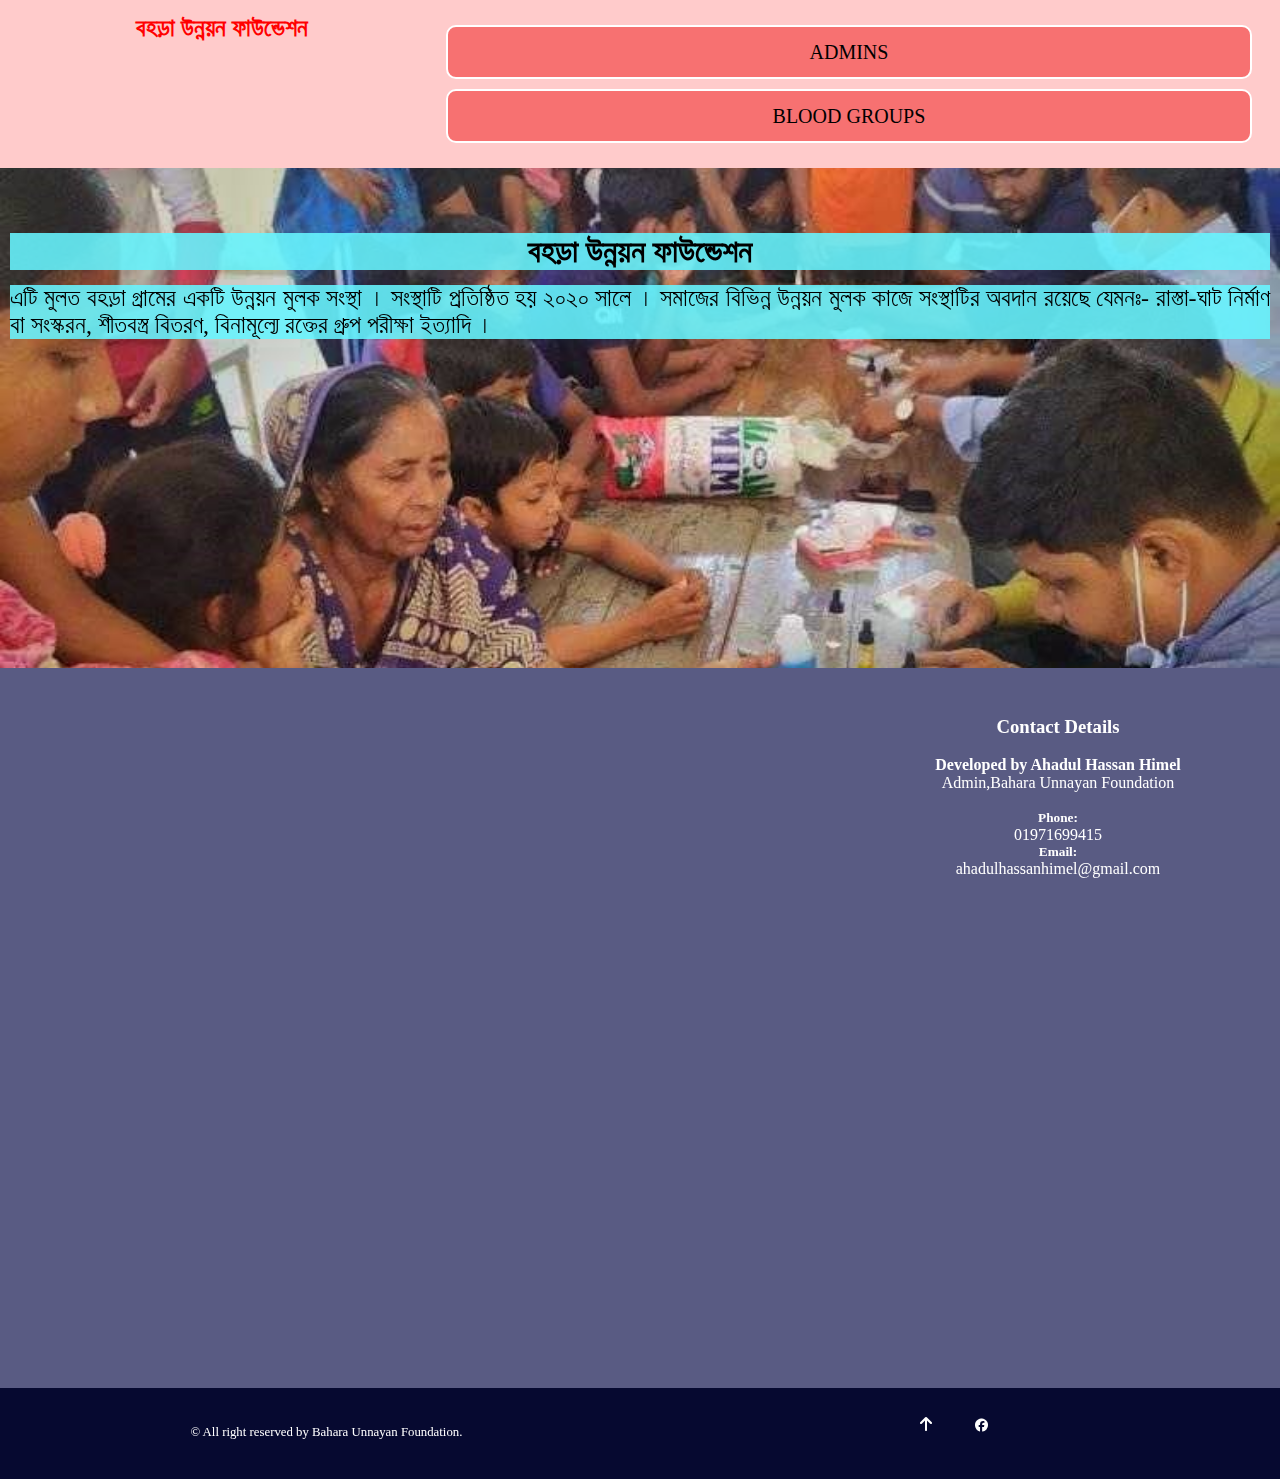
<file: index.html>
<!DOCTYPE html>
<html lang="en">
<head>
    <meta charset="UTF-8">
    <meta name="viewport" content="width=device-width, initial-scale=1.0">
    <link rel="stylesheet" type="text/css" href="ourvillage2.css"> 
    <link rel="stylesheet" href="https://cdnjs.cloudflare.com/ajax/libs/font-awesome/6.6.0/css/all.min.css">
    <title>Bahara unnayan fundation</title>
</head>
<body>
    <div class="container">
        <header>
          <div class="row">
            <div class="col-lg-4">
                <div class="logo-div">
                    <h2 style="color: rgb(255, 0, 0);" >বহড়া উন্নয়ন ফাউন্ডেশন</h2>
                </div>
            </div>
            <div class="col-lg-8">
                <nav>
                    <ul>
                        <li><a href="file:///E:/bloodtest/ourvillage3.html">admins</a></li>
                        <div class="dropdown">
                        <li><a href="#">Blood Groups</a></li>
                        <div class="dropdowncontent">
                            <a href="file:///E:/bloodtest/A+.html">A+(ve)</a><hr>
                            <a href="file:///E:/bloodtest/O+.html">O+(ve)</a><hr>
                            <a href="file:///E:/bloodtest/B+.html">B+(ve)</a><hr>
                            <a href="file:///E:/bloodtest/AB+.html">AB+(ve)</a><hr>
                            <a href="file:///E:/bloodtest/A-.html">A-(ve)</a><hr>
                            <a href="file:///E:/bloodtest/O-.html">O-(ve)</a><hr>
                            <a href="file:///E:/bloodtest/B-.html">B-(ve)</a><hr>
                            <a href="file:///E:/bloodtest/AB-.html">AB-(ve)</a>
                        </div>
                        </div>
                    </ul>
                </nav>
            </div>
          </div>
        </header>
        <main>
            <section>
                <div id="banner">
                    <div class="bannercont">
                    <h1>বহড়া উন্নয়ন ফাউন্ডেশন</h1>
                    <p>এটি মুলত বহড়া গ্রামের একটি উন্নয়ন মুলক সংস্থা । সংস্থাটি প্রতিষ্ঠিত হয় ২০২০ সালে । সমাজের বিভিন্ন উন্নয়ন মুলক কাজে সংস্থাটির অবদান রয়েছে যেমনঃ- রাস্তা-ঘাট নির্মাণ বা সংস্করন, শীতবস্ত্র বিতরণ, বিনামূল্যে রক্তের গ্রুপ পরীক্ষা ইত্যাদি ।</p>
                    </div>
                </div>
            </section>
            <section id="contact">
                <div class="col-lg-8">
                    <iframe class="map" src="https://www.google.com/maps/embed?pb=!1m18!1m12!1m3!1d911.5660946173207!2d89.87286995149533!3d23.951089614833958!2m3!1f0!2f0!3f0!3m2!1i1024!2i768!4f13.1!3m3!1m2!1s0x39fe1acb70982277%3A0x7ffaa8eed18e7e75!2sBohora%20Bazar%20North%20Jame%20Mosque!5e0!3m2!1sen!2sbd!4v1724511796944!5m2!1sen!2sbd"  style="border:0;" allowfullscreen="" loading="lazy" referrerpolicy="no-referrer-when-downgrade"></iframe>
                </div>
                <div class="col-lg-4">
                    <div class="contactdit">
                        <h3>Contact Details</h3><br>
                        <div>
                            <h4>Developed by Ahadul Hassan Himel</h4>
                            <p>Admin,Bahara Unnayan Foundation</p>
                        </div><br>
                        <div>
                            <h5>Phone: </h5>
                            <p>01971699415</p>
                            <h5>Email: </h5>
                            <p>ahadulhassanhimel@gmail.com</p>
                        </div>
                    </div>
                </div>
            </section>
        </main>
        <footer>
            <div class="row">
                <div class="col-lg-6">
                    <p>&copy; All right reserved by Bahara Unnayan Foundation.</p>
                </div>
                <div class="col-lg-6">
                    <div class="social-manu">
                        <a href="#"><i class="sty fa-solid fa-arrow-up"></i></a>
                        <Button class="btn" onclick="window.open('https://www.facebook.com/share/yF2H3VtGbWDEefGs/')"><i class="sty fa-brands fa-facebook" wi></i></Button>
                    </div>
                </div>
            </div>
        </footer>
    </div>
</body>
</html>
</file>
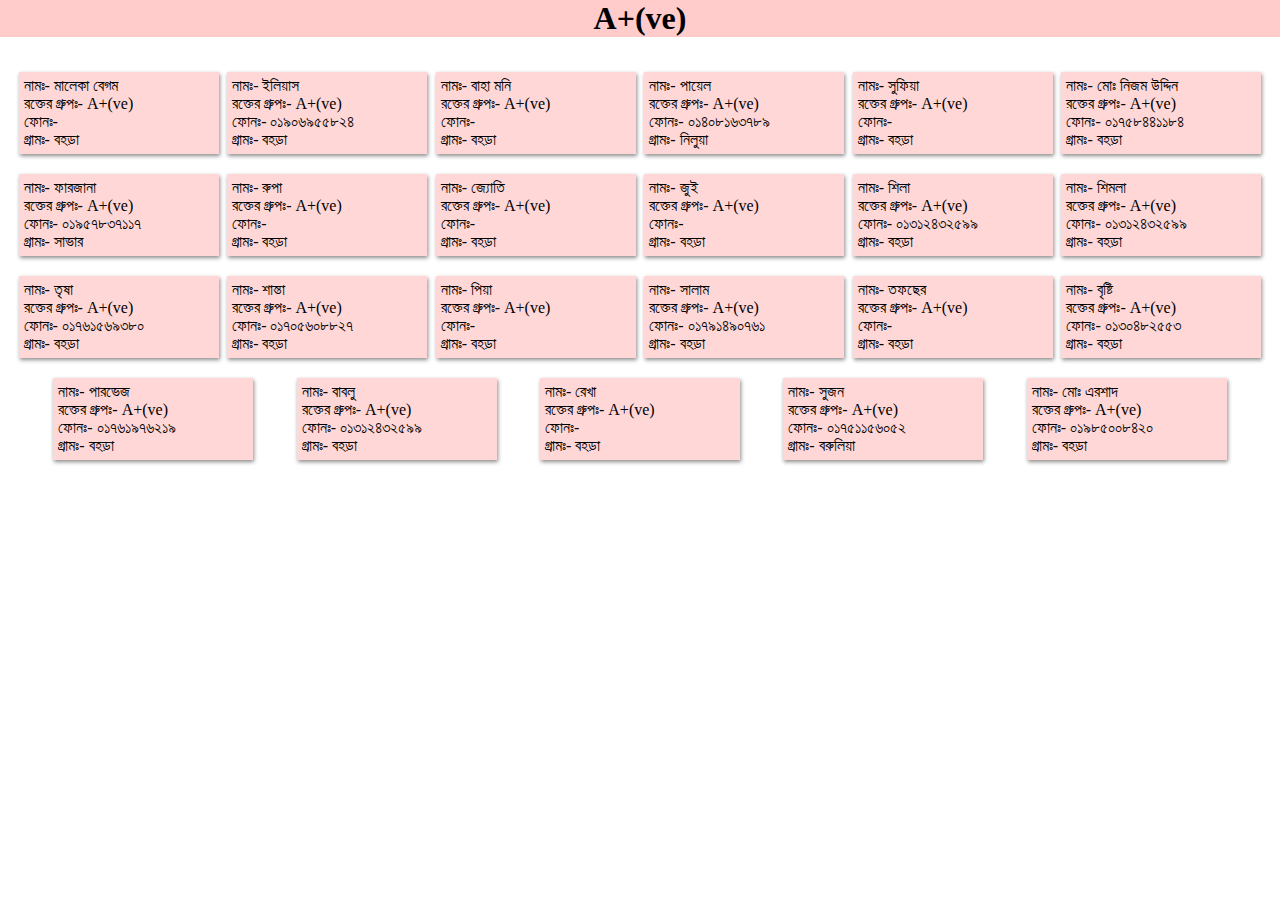
<file: A+.html>
<!DOCTYPE html>
<html lang="en">
<head>
    <meta charset="UTF-8">
    <link rel="stylesheet" type="text/css" href="ourvillage2.css">
    <meta name="viewport" content="width=device-width, initial-scale=1.0">
    <title>Document</title>
</head>
<body>
    <header>
        <h1>A+(ve)</h1>
    </header>
    <main>
        <div class="ccont">
            <div class="ca">
                নামঃ- মালেকা বেগম<br>
                রক্তের গ্রুপঃ- A+(ve)<br>
                ফোনঃ-<br>
                গ্রামঃ- বহড়া<br>
            </div>
            <div class="ca">
                নামঃ- ইলিয়াস<br>
                রক্তের গ্রুপঃ- A+(ve)<br>
                ফোনঃ- ০১৯০৬৯৫৫৮২৪<br>
                গ্রামঃ- বহড়া
            </div>
            <div class="ca">
                নামঃ- বাহা মনি<br>
                রক্তের গ্রুপঃ- A+(ve)<br>
                ফোনঃ-<br>
                গ্রামঃ- বহড়া
            </div>
            <div class="ca">
                নামঃ- পায়েল<br>
                রক্তের গ্রুপঃ- A+(ve)<br>
                ফোনঃ- ০১৪০৮১৬৩৭৮৯<br>
                গ্রামঃ- নিলুয়া
            </div>
            <div class="ca">
                নামঃ- সুফিয়া<br>
                রক্তের গ্রুপঃ- A+(ve)<br>
                ফোনঃ- <br>
                গ্রামঃ- বহড়া
            </div>
            <div class="ca">
                নামঃ- মোঃ নিজম উদ্দিন<br>
                রক্তের গ্রুপঃ- A+(ve)<br>
                ফোনঃ- ০১৭৫৮৪৪১১৮৪<br>
                গ্রামঃ- বহড়া
            </div>
            <div class="ca">
                নামঃ- ফারজানা<br>
                রক্তের গ্রুপঃ- A+(ve)<br>
                ফোনঃ- ০১৯৫৭৮৩৭১১৭<br>
                গ্রামঃ- সাভার
            </div>
            <div class="ca">
                নামঃ- রুপা<br>
                রক্তের গ্রুপঃ- A+(ve)<br>
                ফোনঃ-<br>
                গ্রামঃ- বহড়া
            </div>
            <div class="ca">
                নামঃ- জ্যোতি<br>
                রক্তের গ্রুপঃ- A+(ve)<br>
                ফোনঃ-<br>
                গ্রামঃ- বহড়া
            </div>
            <div class="ca">
                নামঃ- জুই<br>
                রক্তের গ্রুপঃ- A+(ve)<br>
                ফোনঃ-<br>
                গ্রামঃ- বহড়া
            </div>
            <div class="ca">
                নামঃ- শিলা<br>
                রক্তের গ্রুপঃ- A+(ve)<br>
                ফোনঃ- ০১৩১২৪৩২৫৯৯<br>
                গ্রামঃ- বহড়া
            </div>
            <div class="ca">
                নামঃ- শিমলা<br>
                রক্তের গ্রুপঃ- A+(ve)<br>
                ফোনঃ- ০১৩১২৪৩২৫৯৯<br>
                গ্রামঃ- বহড়া
            </div>
            <div class="ca">
                নামঃ- তৃষা<br>
                রক্তের গ্রুপঃ- A+(ve)<br>
                ফোনঃ- ০১৭৬১৫৬৯৩৮০<br>
                গ্রামঃ- বহড়া
            </div>
            <div class="ca">
                নামঃ- শান্তা<br>
                রক্তের গ্রুপঃ- A+(ve)<br>
                ফোনঃ- ০১৭০৫৬০৮৮২৭<br>
                গ্রামঃ- বহড়া
            </div>
            <div class="ca">
                নামঃ- পিয়া<br>
                রক্তের গ্রুপঃ- A+(ve)<br>
                ফোনঃ- <br>
                গ্রামঃ- বহড়া
            </div>
            <div class="ca">
                নামঃ- সালাম<br>
                রক্তের গ্রুপঃ- A+(ve)<br>
                ফোনঃ- ০১৭৯১৪৯০৭৬১<br>
                গ্রামঃ- বহড়া
            </div>
            <div class="ca">
                নামঃ- তফছের<br>
                রক্তের গ্রুপঃ- A+(ve)<br>
                ফোনঃ- <br>
                গ্রামঃ- বহড়া
            </div>
            <div class="ca">
                নামঃ- বৃষ্টি<br>
                রক্তের গ্রুপঃ- A+(ve)<br>
                ফোনঃ- ০১৩০৪৮২৫৫৩<br>
                গ্রামঃ- বহড়া
            </div>
            <div class="ca">
                নামঃ- পারভেজ<br>
                রক্তের গ্রুপঃ- A+(ve)<br>
                ফোনঃ- ০১৭৬১৯৭৬২১৯<br>
                গ্রামঃ- বহড়া
            </div>
            <div class="ca">
                নামঃ- বাবলু<br>
                রক্তের গ্রুপঃ- A+(ve)<br>
                ফোনঃ- ০১৩১২৪৩২৫৯৯<br>
                গ্রামঃ- বহড়া
            </div>
            <div class="ca">
                নামঃ- রেখা<br>
                রক্তের গ্রুপঃ- A+(ve)<br>
                ফোনঃ- <br>
                গ্রামঃ- বহড়া
            </div>
            <div class="ca">
                নামঃ- সুজন<br>
                রক্তের গ্রুপঃ- A+(ve)<br>
                ফোনঃ- ০১৭৫১১৫৬০৫২<br>
                গ্রামঃ- বরুলিয়া
            </div>
            <div class="ca">
                নামঃ- মোঃ এরশাদ<br>
                রক্তের গ্রুপঃ- A+(ve)<br>
                ফোনঃ- ০১৯৮৫০০৮৪২০<br>
                গ্রামঃ- বহড়া
            </div>
        </div>
    </main>
</body>
</html>
</file>
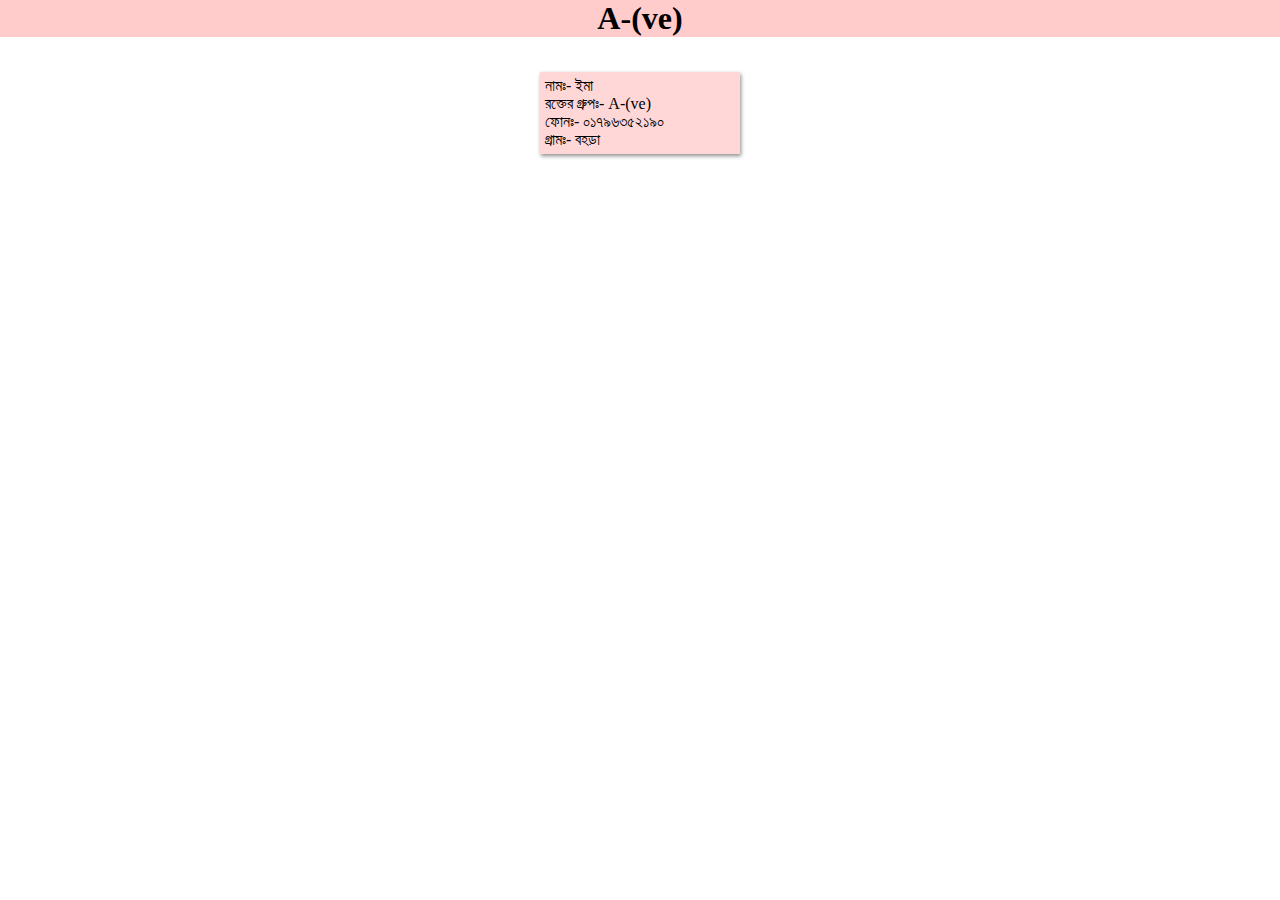
<file: A-.html>
<!DOCTYPE html>
<html lang="en">
<head>
    <meta charset="UTF-8">
    <link rel="stylesheet" type="text/css" href="ourvillage2.css">
    <meta name="viewport" content="width=device-width, initial-scale=1.0">
    <title>Document</title>
</head>
<body>
    <header>
        <h1>A-(ve)</h1>
    </header>
    <main>
        <div class="ccont">
            <div class="ca">
                নামঃ- ইমা<br>
                রক্তের গ্রুপঃ- A-(ve)<br>
                ফোনঃ- ০১৭৯৬৩৫২১৯০<br>
                গ্রামঃ- বহড়া
            </div>
    </main>
</body>
</html>
</file>
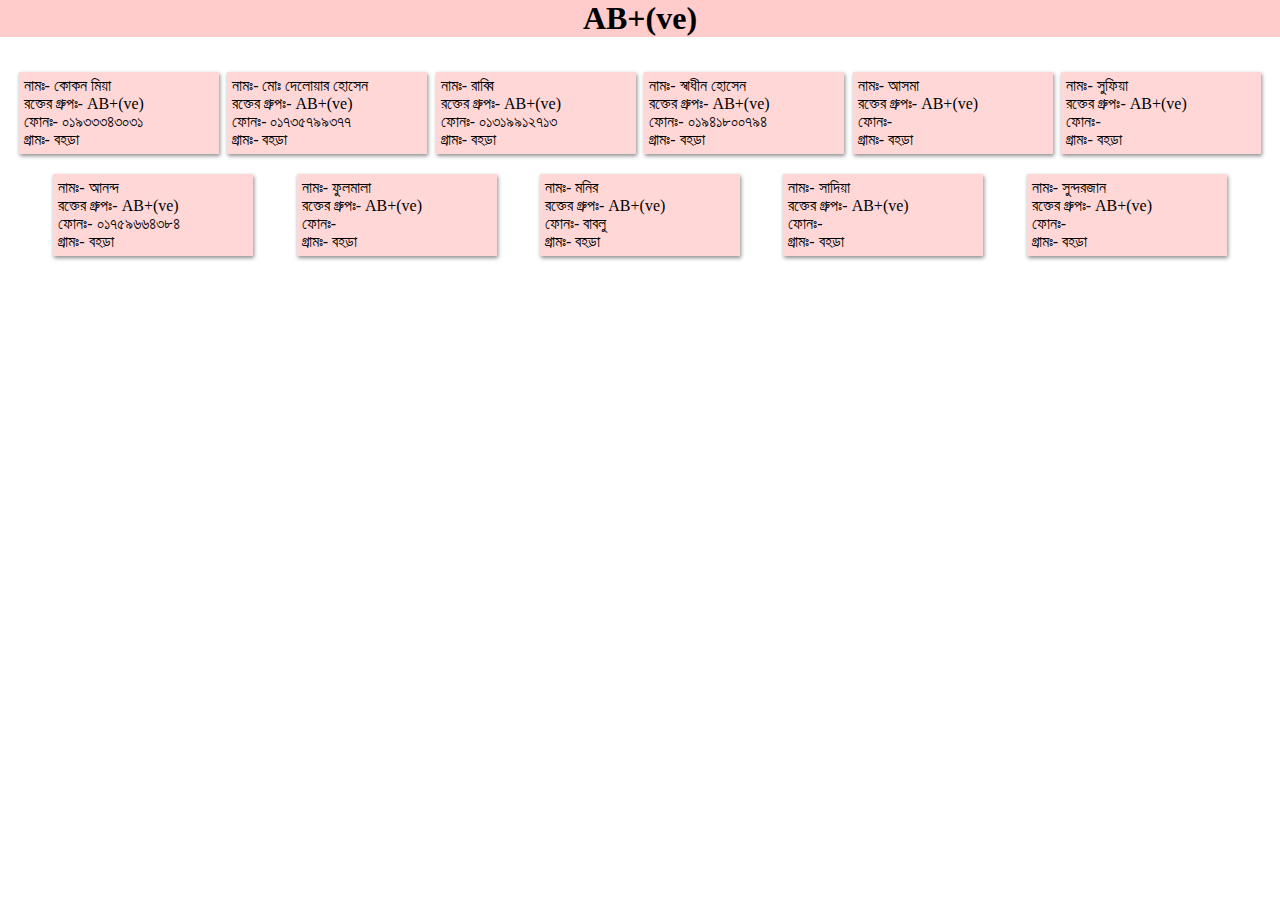
<file: AB+.html>
<!DOCTYPE html>
<html lang="en">
<head>
    <meta charset="UTF-8">
    <link rel="stylesheet" type="text/css" href="ourvillage2.css">
    <meta name="viewport" content="width=device-width, initial-scale=1.0">
    <title>Document</title>
</head>
<body>
    <header>
        <h1>AB+(ve)</h1>
    </header>
    <main>
        <div class="ccont">
            <div class="ca">
                নামঃ- কোকন মিয়া<br>
                রক্তের গ্রুপঃ- AB+(ve)<br>
                ফোনঃ- ০১৯৩৩৩৪৩০৩১<br>
                গ্রামঃ- বহড়া
            </div>
            <div class="ca">
                নামঃ- মোঃ দেলোয়ার হোসেন<br>
                রক্তের গ্রুপঃ- AB+(ve)<br>
                ফোনঃ- ০১৭৩৫৭৯৯৩৭৭<br>
                গ্রামঃ- বহড়া
            </div>
            <div class="ca">
                নামঃ- রাব্বি<br>
                রক্তের গ্রুপঃ- AB+(ve)<br>
                ফোনঃ- ০১৩১৯৯১২৭১৩<br>
                গ্রামঃ- বহড়া
            </div>
            <div class="ca">
                নামঃ- স্বাধীন হোসেন<br>
                রক্তের গ্রুপঃ- AB+(ve)<br>
                ফোনঃ- ০১৯৪১৮০০৭৯৪<br>
                গ্রামঃ- বহড়া
            </div>
            <div class="ca">
                নামঃ- আসমা<br>
                রক্তের গ্রুপঃ- AB+(ve)<br>
                ফোনঃ- <br>
                গ্রামঃ- বহড়া
            </div>
            <div class="ca">
                নামঃ- সুফিয়া<br>
                রক্তের গ্রুপঃ- AB+(ve)<br>
                ফোনঃ- <br>
                গ্রামঃ- বহড়া
            </div>
            <div class="ca">
                নামঃ- আনন্দ<br>
                রক্তের গ্রুপঃ- AB+(ve)<br>
                ফোনঃ- ০১৭৫৯৬৬৪৩৮৪<br>
                গ্রামঃ- বহড়া
            </div>
            <div class="ca">
                নামঃ- ফুলমালা<br>
                রক্তের গ্রুপঃ- AB+(ve)<br>
                ফোনঃ- <br>
                গ্রামঃ- বহড়া
            </div>
            <div class="ca">
                নামঃ- মনির<br>
                রক্তের গ্রুপঃ- AB+(ve)<br>
                ফোনঃ- বাবলু<br>
                গ্রামঃ- বহড়া
            </div>
            <div class="ca">
                নামঃ- সাদিয়া<br>
                রক্তের গ্রুপঃ- AB+(ve)<br>
                ফোনঃ- <br>
                গ্রামঃ- বহড়া
            </div>
            <div class="ca">
                নামঃ- সুন্দরজান<br>
                রক্তের গ্রুপঃ- AB+(ve)<br>
                ফোনঃ- <br>
                গ্রামঃ- বহড়া
            </div>
        </div>
    </main>
</body>
</html>
</file>
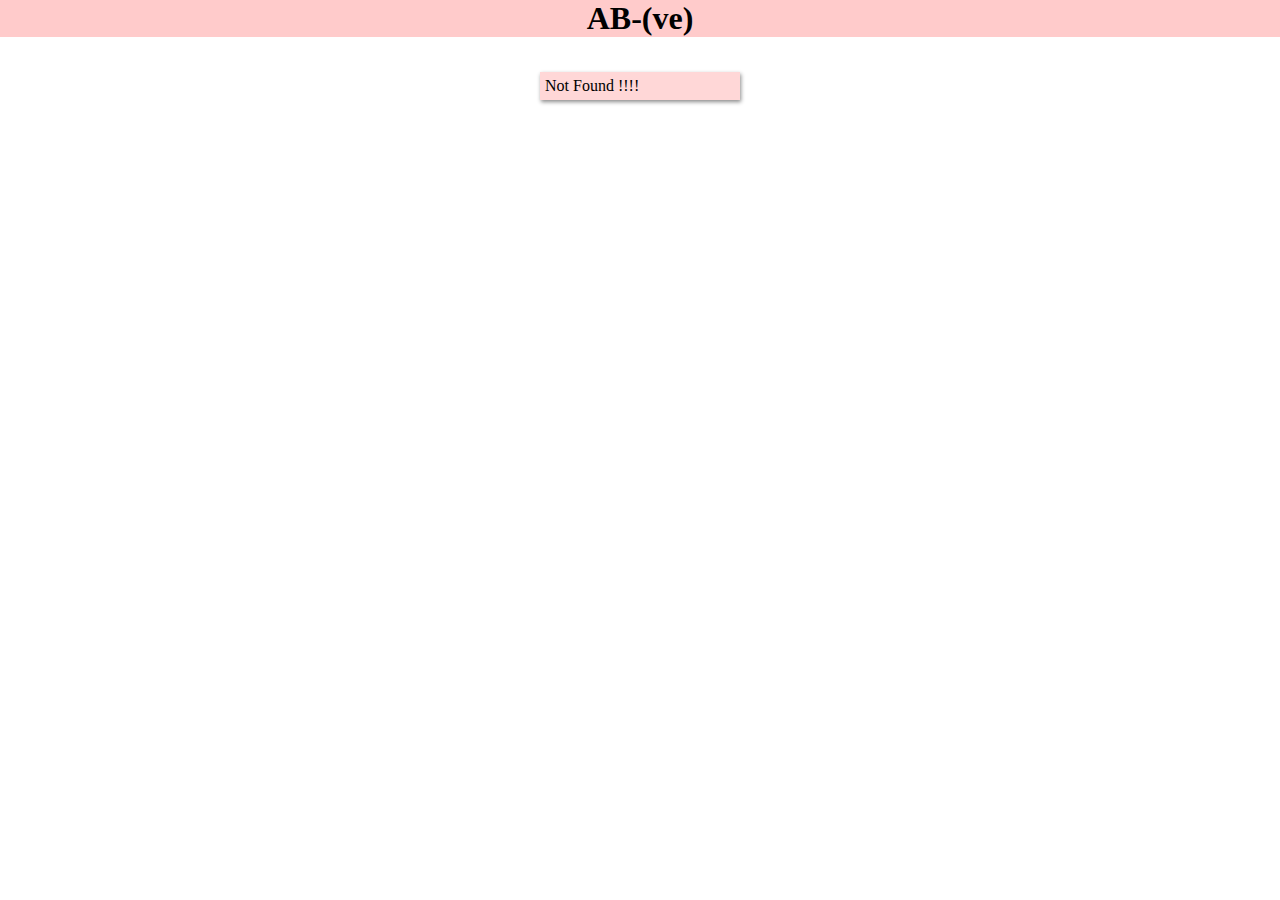
<file: AB-.html>
<!DOCTYPE html>
<html lang="en">
<head>
    <meta charset="UTF-8">
    <link rel="stylesheet" type="text/css" href="ourvillage2.css">
    <meta name="viewport" content="width=device-width, initial-scale=1.0">
    <title>Document</title>
</head>
<body>
    <header>
        <h1>AB-(ve)</h1>
    </header>
    <main>
        <div class="ccont">
            <div class="ca">
                Not Found !!!!
            </div>
        </div>
    </main>
</body>
</html>
</file>
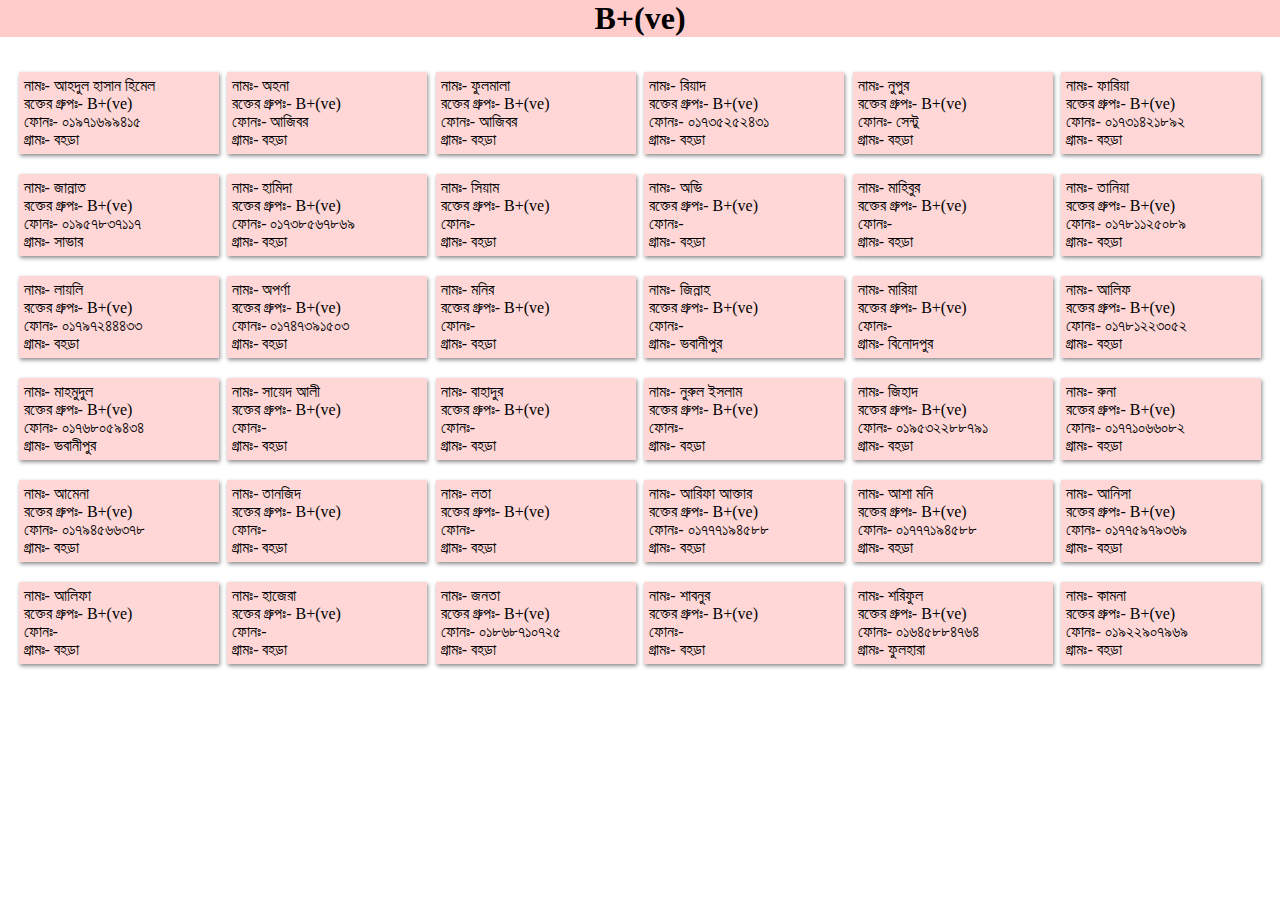
<file: B+.html>
<!DOCTYPE html>
<html lang="en">
<head>
    <meta charset="UTF-8">
    <link rel="stylesheet" type="text/css" href="ourvillage2.css">
    <meta name="viewport" content="width=device-width, initial-scale=1.0">
    <title>Document</title>
</head>
<body>
    <header>
        <h1>B+(ve)</h1>
    </header>
    <main>
        <div class="ccont">
            <div class="ca">
                নামঃ- আহদুল হাসান হিমেল<br>
                রক্তের গ্রুপঃ- B+(ve)<br>
                ফোনঃ- ০১৯৭১৬৯৯৪১৫<br>
                গ্রামঃ- বহড়া
            </div>
            <div class="ca">
                নামঃ- অহনা<br>
                রক্তের গ্রুপঃ- B+(ve)<br>
                ফোনঃ- আজিবর<br>
                গ্রামঃ- বহড়া
            </div>
            <div class="ca">
                নামঃ- ফুলমালা<br>
                রক্তের গ্রুপঃ- B+(ve)<br>
                ফোনঃ- আজিবর<br>
                গ্রামঃ- বহড়া
            </div>
            <div class="ca">
                নামঃ- রিয়াদ<br>
                রক্তের গ্রুপঃ- B+(ve)<br>
                ফোনঃ- ০১৭৩৫২৫২৪৩১<br>
                গ্রামঃ- বহড়া
            </div>
            <div class="ca">
                নামঃ- নুপুর<br>
                রক্তের গ্রুপঃ- B+(ve)<br>
                ফোনঃ- সেন্টু<br>
                গ্রামঃ- বহড়া
            </div>
            <div class="ca">
                নামঃ- ফারিয়া<br>
                রক্তের গ্রুপঃ- B+(ve)<br>
                ফোনঃ- ০১৭৩১৪২১৮৯২<br>
                গ্রামঃ- বহড়া
            </div>
            <div class="ca">
                নামঃ- জান্নাত<br>
                রক্তের গ্রুপঃ- B+(ve)<br>
                ফোনঃ- ০১৯৫৭৮৩৭১১৭<br>
                গ্রামঃ- সাভার
            </div>
            <div class="ca">
                নামঃ- হামিদা<br>
                রক্তের গ্রুপঃ- B+(ve)<br>
                ফোনঃ- ০১৭৩৮৫৬৭৮৬৯<br>
                গ্রামঃ- বহড়া
            </div>
            <div class="ca">
                নামঃ- সিয়াম<br>
                রক্তের গ্রুপঃ- B+(ve)<br>
                ফোনঃ- <br>
                গ্রামঃ- বহড়া
            </div>
            <div class="ca">
                নামঃ- অভি<br>
                রক্তের গ্রুপঃ- B+(ve)<br>
                ফোনঃ- <br>
                গ্রামঃ- বহড়া
            </div>
            <div class="ca">
                নামঃ- মাহিবুর<br>
                রক্তের গ্রুপঃ- B+(ve)<br>
                ফোনঃ- <br>
                গ্রামঃ- বহড়া
            </div>
            <div class="ca">
                নামঃ- তানিয়া<br>
                রক্তের গ্রুপঃ- B+(ve)<br>
                ফোনঃ- ০১৭৮১১২৫০৮৯<br>
                গ্রামঃ- বহড়া
            </div>
            <div class="ca">
                নামঃ- লায়লি<br>
                রক্তের গ্রুপঃ- B+(ve)<br>
                ফোনঃ- ০১৭৯৭২৪৪৪৩৩<br>
                গ্রামঃ- বহড়া
            </div>
            <div class="ca">
                নামঃ- অপর্ণা<br>
                রক্তের গ্রুপঃ- B+(ve)<br>
                ফোনঃ- ০১৭৪৭৩৯১৫০৩<br>
                গ্রামঃ- বহড়া
            </div>
            <div class="ca">
                নামঃ- মনির<br>
                রক্তের গ্রুপঃ- B+(ve)<br>
                ফোনঃ- <br>
                গ্রামঃ- বহড়া
            </div>
            <div class="ca">
                নামঃ- জিন্নাহ<br>
                রক্তের গ্রুপঃ- B+(ve)<br>
                ফোনঃ- <br>
                গ্রামঃ- ভবানীপুর
            </div>
            <div class="ca">
                নামঃ- মারিয়া<br>
                রক্তের গ্রুপঃ- B+(ve)<br>
                ফোনঃ- <br>
                গ্রামঃ- বিনোদপুর
            </div>
            <div class="ca">
                নামঃ- আলিফ<br>
                রক্তের গ্রুপঃ- B+(ve)<br>
                ফোনঃ- ০১৭৮১২২৩০৫২<br>
                গ্রামঃ- বহড়া
            </div>
            <div class="ca">
                নামঃ- মাহমুদুল<br>
                রক্তের গ্রুপঃ- B+(ve)<br>
                ফোনঃ- ০১৭৬৮০৫৯৪৩৪<br>
                গ্রামঃ- ভবানীপুর
            </div>
            <div class="ca">
                নামঃ- সায়েদ আলী<br>
                রক্তের গ্রুপঃ- B+(ve)<br>
                ফোনঃ- <br>
                গ্রামঃ- বহড়া
            </div>
            <div class="ca">
                নামঃ- বাহাদুর<br>
                রক্তের গ্রুপঃ- B+(ve)<br>
                ফোনঃ- <br>
                গ্রামঃ- বহড়া
            </div>
            <div class="ca">
                নামঃ- নুরুল ইসলাম<br>
                রক্তের গ্রুপঃ- B+(ve)<br>
                ফোনঃ- <br>
                গ্রামঃ- বহড়া
            </div>
            <div class="ca">
                নামঃ- জিহাদ<br>
                রক্তের গ্রুপঃ- B+(ve)<br>
                ফোনঃ- ০১৯৫৩২২৮৮৭৯১<br>
                গ্রামঃ- বহড়া
            </div>
            <div class="ca">
                নামঃ- রুনা<br>
                রক্তের গ্রুপঃ- B+(ve)<br>
                ফোনঃ- ০১৭৭১০৬৬০৮২<br>
                গ্রামঃ- বহড়া
            </div>
            <div class="ca">
                নামঃ- আমেনা<br>
                রক্তের গ্রুপঃ- B+(ve)<br>
                ফোনঃ- ০১৭৯৪৫৬৬৩৭৮<br>
                গ্রামঃ- বহড়া
            </div>
            <div class="ca">
                নামঃ- তানজিদ<br>
                রক্তের গ্রুপঃ- B+(ve)<br>
                ফোনঃ- <br>
                গ্রামঃ- বহড়া
            </div>
            <div class="ca">
                নামঃ- লতা<br>
                রক্তের গ্রুপঃ- B+(ve)<br>
                ফোনঃ- <br>
                গ্রামঃ- বহড়া
            </div>
            <div class="ca">
                নামঃ- আরিফা আক্তার<br>
                রক্তের গ্রুপঃ- B+(ve)<br>
                ফোনঃ- ০১৭৭৭১৯৪৫৮৮<br>
                গ্রামঃ- বহড়া
            </div>
            <div class="ca">
                নামঃ- আশা মনি<br>
                রক্তের গ্রুপঃ- B+(ve)<br>
                ফোনঃ- ০১৭৭৭১৯৪৫৮৮<br>
                গ্রামঃ- বহড়া
            </div>
            <div class="ca">
                নামঃ- আনিসা<br>
                রক্তের গ্রুপঃ- B+(ve)<br>
                ফোনঃ- ০১৭৭৫৯৭৯৩৬৯<br>
                গ্রামঃ- বহড়া
            </div>
            <div class="ca">
                নামঃ- আলিফা<br>
                রক্তের গ্রুপঃ- B+(ve)<br>
                ফোনঃ- <br>
                গ্রামঃ- বহড়া
            </div>
            <div class="ca">
                নামঃ- হাজেরা<br>
                রক্তের গ্রুপঃ- B+(ve)<br>
                ফোনঃ- <br>
                গ্রামঃ- বহড়া
            </div>
            <div class="ca">
                নামঃ- জনতা<br>
                রক্তের গ্রুপঃ- B+(ve)<br>
                ফোনঃ- ০১৮৬৮৭১০৭২৫<br>
                গ্রামঃ- বহড়া
            </div>
            <div class="ca">
                নামঃ- শাবনুর<br>
                রক্তের গ্রুপঃ- B+(ve)<br>
                ফোনঃ- <br>
                গ্রামঃ- বহড়া
            </div>
            <div class="ca">
                নামঃ- শরিফুল<br>
                রক্তের গ্রুপঃ- B+(ve)<br>
                ফোনঃ- ০১৬৪৫৮৮৪৭৬৪<br>
                গ্রামঃ- ফুলহারা
            </div>
            <div class="ca">
                নামঃ- কামনা<br>
                রক্তের গ্রুপঃ- B+(ve)<br>
                ফোনঃ- ০১৯২২৯০৭৯৬৯<br>
                গ্রামঃ- বহড়া
            </div>
        </div>
    </main>
</body>
</html>
</file>
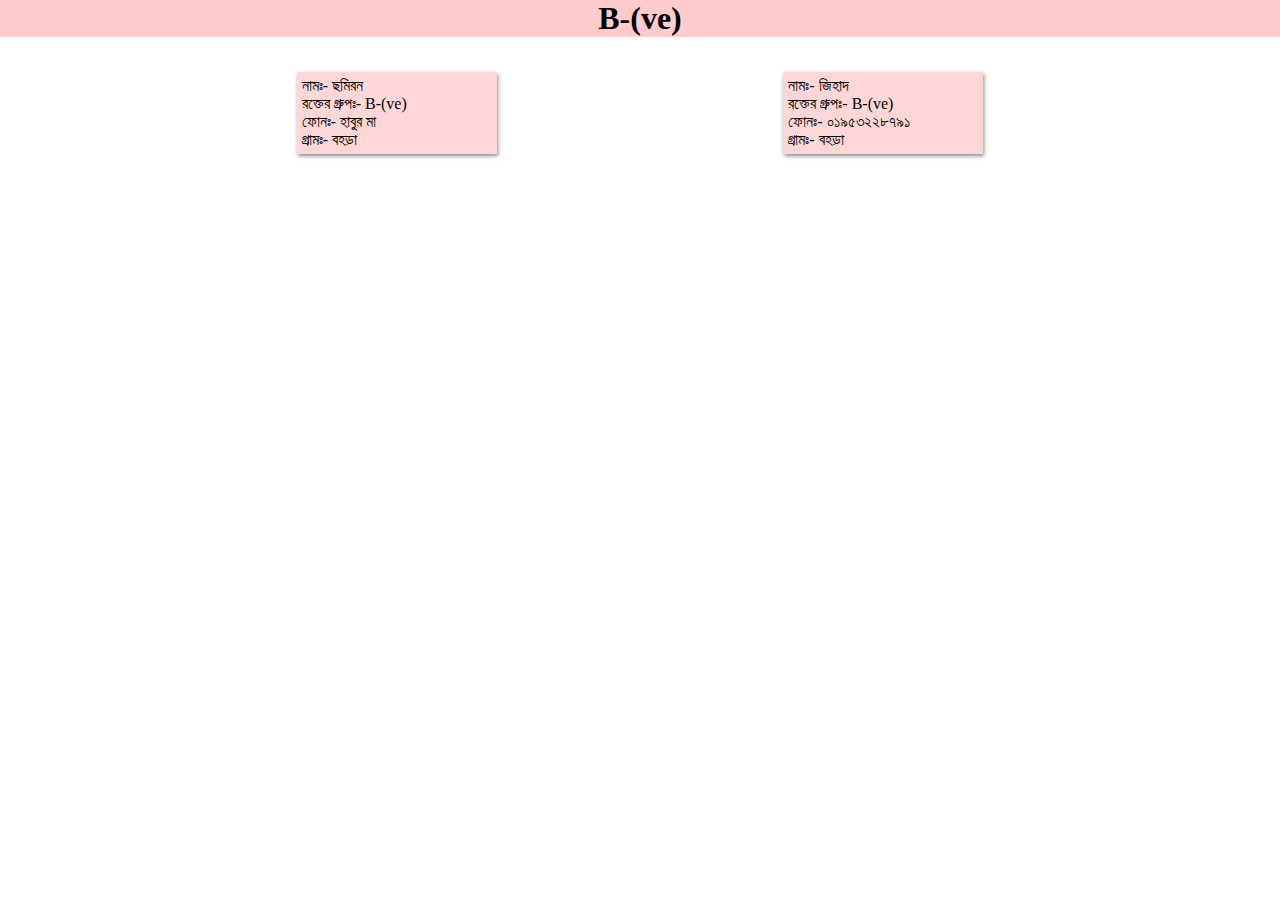
<file: B-.html>
<!DOCTYPE html>
<html lang="en">
<head>
    <meta charset="UTF-8">
    <link rel="stylesheet" type="text/css" href="ourvillage2.css">
    <meta name="viewport" content="width=device-width, initial-scale=1.0">
    <title>Document</title>
</head>
<body>
    <header>
        <h1>B-(ve)</h1>
    </header>
    <main>
        <div class="ccont">
            <div class="ca">
                নামঃ- ছমিরন<br>
                রক্তের গ্রুপঃ- B-(ve)<br>
                ফোনঃ- হাবুর মা<br>
                গ্রামঃ- বহড়া
            </div>
            <div class="ca">
                নামঃ- জিহাদ<br>
                রক্তের গ্রুপঃ- B-(ve)<br>
                ফোনঃ- ০১৯৫৩২২৮৭৯১<br>
                গ্রামঃ- বহড়া
            </div>
        </div>
    </main>
</body>
</html>
</file>
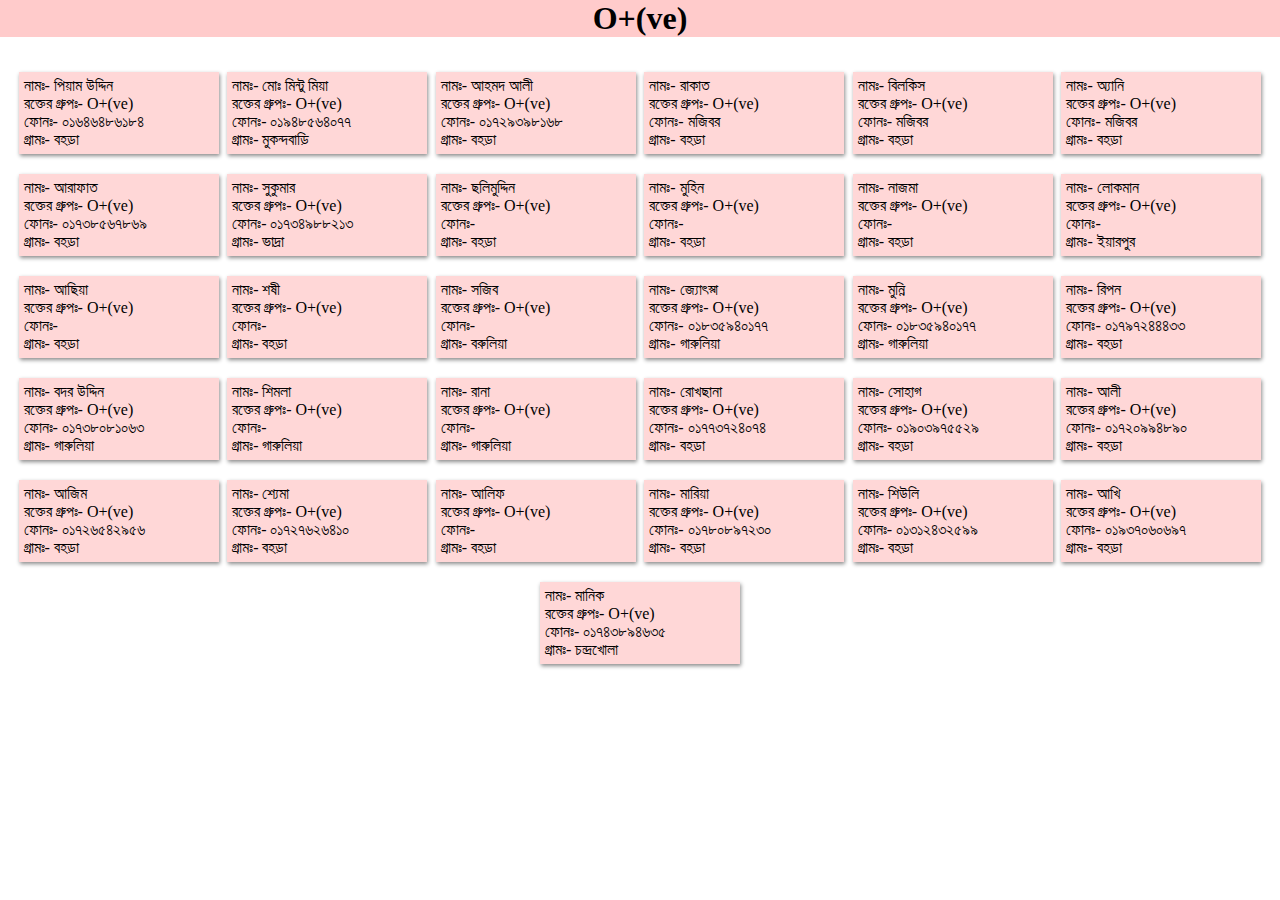
<file: O+.html>
<!DOCTYPE html>
<html lang="en">
<head>
    <meta charset="UTF-8">
    <link rel="stylesheet" type="text/css" href="ourvillage2.css">
    <meta name="viewport" content="width=device-width, initial-scale=1.0">
    <title>Document</title>
</head>
<body>
    <header>
        <h1>O+(ve)</h1>
    </header>
    <main>
        <div class="ccont">
            <div class="ca">
                নামঃ- পিয়াম উদ্দিন<br>
                রক্তের গ্রুপঃ- O+(ve)<br>
                ফোনঃ- ০১৬৪৬৪৮৬১৮৪<br>
                গ্রামঃ- বহড়া
            </div>
            <div class="ca">
                নামঃ- মোঃ মিন্টু মিয়া<br>
                রক্তের গ্রুপঃ- O+(ve)<br>
                ফোনঃ- ০১৯৪৮৫৬৪০৭৭<br>
                গ্রামঃ- মুকন্দবাড়ি
            </div>
            <div class="ca">
                নামঃ- আহমদ আলী<br>
                রক্তের গ্রুপঃ- O+(ve)<br>
                ফোনঃ- ০১৭২৯৩৯৮১৬৮<br>
                গ্রামঃ- বহড়া
            </div>
            <div class="ca">
                নামঃ- রাকাত<br>
                রক্তের গ্রুপঃ- O+(ve)<br>
                ফোনঃ- মজিবর<br>
                গ্রামঃ- বহড়া
            </div>
            <div class="ca">
                নামঃ- বিলকিস<br>
                রক্তের গ্রুপঃ- O+(ve)<br>
                ফোনঃ- মজিবর<br>
                গ্রামঃ- বহড়া
            </div>
            <div class="ca">
                নামঃ- অ্যানি<br>
                রক্তের গ্রুপঃ- O+(ve)<br>
                ফোনঃ- মজিবর<br>
                গ্রামঃ- বহড়া
            </div>
            <div class="ca">
                নামঃ- আরাফাত<br>
                রক্তের গ্রুপঃ- O+(ve)<br>
                ফোনঃ- ০১৭৩৮৫৬৭৮৬৯<br>
                গ্রামঃ- বহড়া
            </div>
            <div class="ca">
                নামঃ- সুকুমার<br>
                রক্তের গ্রুপঃ- O+(ve)<br>
                ফোনঃ- ০১৭৩৪৯৮৮২১৩<br>
                গ্রামঃ- ভাদ্রা
            </div>
            <div class="ca">
                নামঃ- ছলিমুদ্দিন<br>
                রক্তের গ্রুপঃ- O+(ve)<br>
                ফোনঃ- <br>
                গ্রামঃ- বহড়া
            </div>
            <div class="ca">
                নামঃ- মুহিন<br>
                রক্তের গ্রুপঃ- O+(ve)<br>
                ফোনঃ- <br>
                গ্রামঃ- বহড়া
            </div>
            <div class="ca">
                নামঃ- নাজমা<br>
                রক্তের গ্রুপঃ- O+(ve)<br>
                ফোনঃ- <br>
                গ্রামঃ- বহড়া
            </div>
            <div class="ca">
                নামঃ- লোকমান<br>
                রক্তের গ্রুপঃ- O+(ve)<br>
                ফোনঃ- <br>
                গ্রামঃ- ইয়ারপুর
            </div>
            <div class="ca">
                নামঃ- আছিয়া<br>
                রক্তের গ্রুপঃ- O+(ve)<br>
                ফোনঃ- <br>
                গ্রামঃ- বহড়া
            </div>
            <div class="ca">
                নামঃ- শষী<br>
                রক্তের গ্রুপঃ- O+(ve)<br>
                ফোনঃ- <br>
                গ্রামঃ- বহড়া
            </div>
            <div class="ca">
                নামঃ- সজিব<br>
                রক্তের গ্রুপঃ- O+(ve)<br>
                ফোনঃ- <br>
                গ্রামঃ- বরুলিয়া
            </div>
            <div class="ca">
                নামঃ- জ্যোৎস্না<br>
                রক্তের গ্রুপঃ- O+(ve)<br>
                ফোনঃ- ০১৮৩৫৯৪০১৭৭<br>
                গ্রামঃ- গারুলিয়া
            </div>
            <div class="ca">
                নামঃ- মুন্নি<br>
                রক্তের গ্রুপঃ- O+(ve)<br>
                ফোনঃ- ০১৮৩৫৯৪০১৭৭<br>
                গ্রামঃ- গারুলিয়া
            </div>
            <div class="ca">
                নামঃ- রিপন<br>
                রক্তের গ্রুপঃ- O+(ve)<br>
                ফোনঃ- ০১৭৯৭২৪৪৪৩৩<br>
                গ্রামঃ- বহড়া
            </div>
            <div class="ca">
                নামঃ- বদর উদ্দিন<br>
                রক্তের গ্রুপঃ- O+(ve)<br>
                ফোনঃ- ০১৭৩৮০৮১০৬৩<br>
                গ্রামঃ- গারুলিয়া
            </div>
            <div class="ca">
                নামঃ- শিমলা<br>
                রক্তের গ্রুপঃ- O+(ve)<br>
                ফোনঃ- <br>
                গ্রামঃ- গারুলিয়া
            </div>
            <div class="ca">
                নামঃ- রানা<br>
                রক্তের গ্রুপঃ- O+(ve)<br>
                ফোনঃ- <br>
                গ্রামঃ- গারুলিয়া
            </div>
            <div class="ca">
                নামঃ- রোখছানা<br>
                রক্তের গ্রুপঃ- O+(ve)<br>
                ফোনঃ- ০১৭৭৩৭২৪০৭৪<br>
                গ্রামঃ- বহড়া
            </div>
            <div class="ca">
                নামঃ- সোহাগ<br>
                রক্তের গ্রুপঃ- O+(ve)<br>
                ফোনঃ- ০১৯০৩৯৭৫৫২৯<br>
                গ্রামঃ- বহড়া
            </div>
            <div class="ca">
                নামঃ- আলী<br>
                রক্তের গ্রুপঃ- O+(ve)<br>
                ফোনঃ- ০১৭২০৯৯৪৮৯০<br>
                গ্রামঃ- বহড়া
            </div>
            <div class="ca">
                নামঃ- আজিম<br>
                রক্তের গ্রুপঃ- O+(ve)<br>
                ফোনঃ- ০১৭২৬৫৪২৯৫৬<br>
                গ্রামঃ- বহড়া
            </div>
            <div class="ca">
                নামঃ- শ্যেমা<br>
                রক্তের গ্রুপঃ- O+(ve)<br>
                ফোনঃ- ০১৭২৭৬২৬৪১০<br>
                গ্রামঃ- বহড়া
            </div>
            <div class="ca">
                নামঃ- আলিফ<br>
                রক্তের গ্রুপঃ- O+(ve)<br>
                ফোনঃ- <br>
                গ্রামঃ- বহড়া
            </div>
            <div class="ca">
                নামঃ- মারিয়া<br>
                রক্তের গ্রুপঃ- O+(ve)<br>
                ফোনঃ- ০১৭৮০৮৯৭২৩০<br>
                গ্রামঃ- বহড়া
            </div>
            <div class="ca">
                নামঃ- শিউলি<br>
                রক্তের গ্রুপঃ- O+(ve)<br>
                ফোনঃ- ০১৩১২৪৩২৫৯৯<br>
                গ্রামঃ- বহড়া
            </div>
            <div class="ca">
                নামঃ- আখি<br>
                রক্তের গ্রুপঃ- O+(ve)<br>
                ফোনঃ- ০১৯৩৭০৬০৬৯৭<br>
                গ্রামঃ- বহড়া
            </div>
            <div class="ca">
                নামঃ- মানিক<br>
                রক্তের গ্রুপঃ- O+(ve)<br>
                ফোনঃ- ০১৭৪৩৮৯৪৬৩৫<br>
                গ্রামঃ- চন্দ্রখোলা
            </div>
        </div>
    </main>
</body>
</html>
</file>
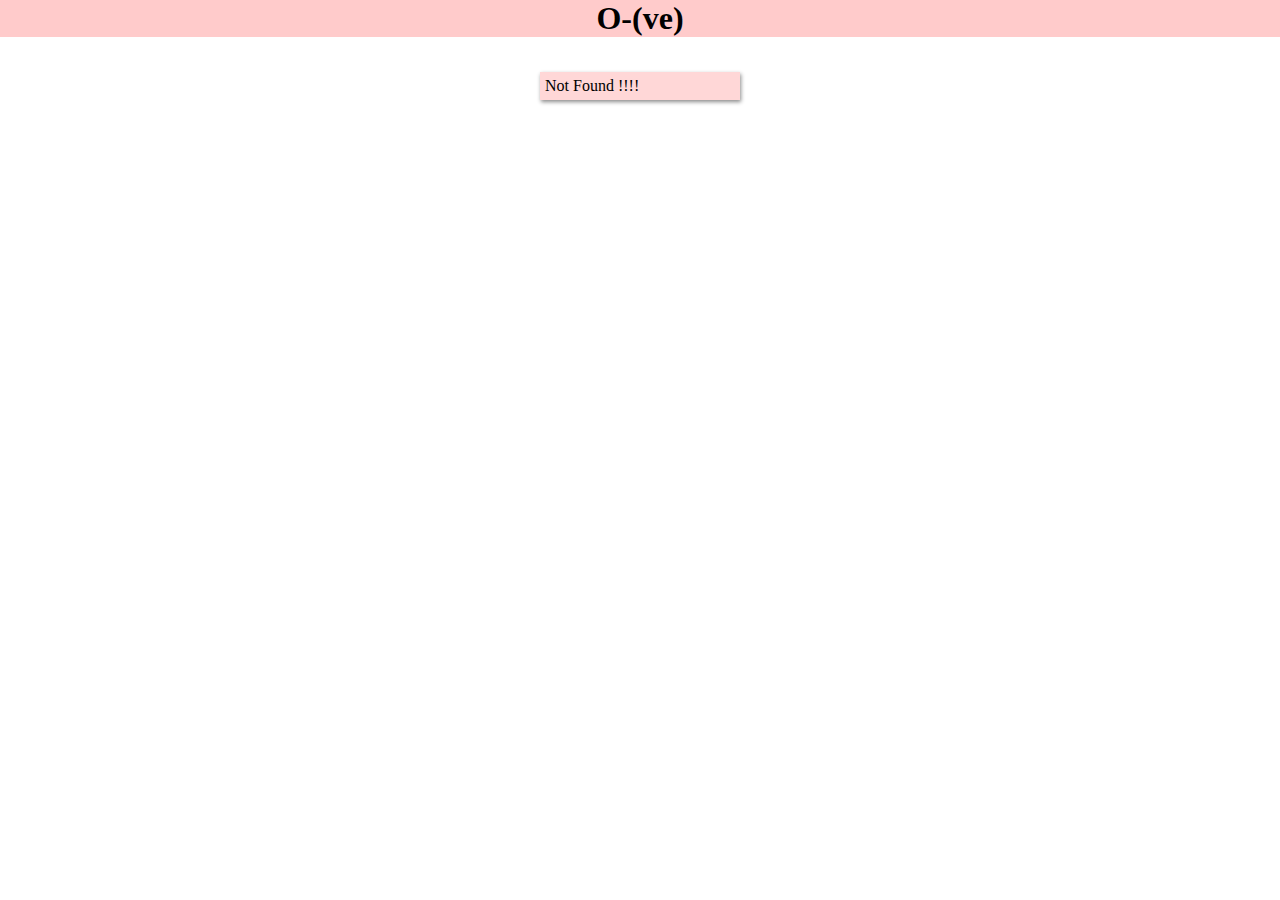
<file: O-.html>
<!DOCTYPE html>
<html lang="en">
<head>
    <meta charset="UTF-8">
    <link rel="stylesheet" type="text/css" href="ourvillage2.css">
    <meta name="viewport" content="width=device-width, initial-scale=1.0">
    <title>Document</title>
</head>
<body>
    <header>
        <h1>O-(ve)</h1>
    </header>
    <main>
        <div class="ccont">
            <div class="ca">
                Not Found !!!!
            </div>
        </div>
    </main>
</body>
</html>
</file>
<file: ourvillage2.css>
html{
    scroll-behavior: smooth;
}

*{
    padding: 0px;
    margin: 0px;
    box-sizing: border-box;
}

.container{
    max-width: 100%;
    margin: auto;
}

.row{
    width: 100%;
}

.row::after{
    clear:both;
    content: '';
    display: block;
}

[class*="col-"]{
    float:left;
    padding: 15px;
}

[class*="col-"]{
    width: 100%;
}

header{
    background: rgb(255, 203, 203);
    padding: 0% 1%;
    text-align: center;
}

nav ul li{
    display: block;
}

nav ul li a{
    font-size: 20px;
    display: block;
    text-decoration: none;
    color: black;
    line-height: 50px;
    padding: 0 20px;
    margin: 10px 0px;
    text-transform: uppercase;
    border: 2px solid white;
    border-radius: 10px;
    background: rgb(247, 113, 113);
}

nav ul li a:hover{
    background-color: rgb(255, 203, 203);
    box-shadow: 0 0 13px red;
}

.dropdown{
    position: relative;
}

.dropdowncontent a{
    text-decoration: none;
    padding: 15px;
    color: black;
    display: block;
    background: rgb(247, 113, 113);
}

.dropdowncontent{
    position: absolute;
    width: 150px;
    left:148px;
    top:50px;
    display: none;
}

.dropdowncontent a:hover{
    background-color: rgb(255, 203, 203);
}

.dropdown:hover .dropdowncontent{
    display: block;
}

#banner{
    height: 500px;
    background-image: url("b1.jpg");
    background-position: center;
    background-attachment: fixed;
    background-size: cover;
    background-repeat: no-repeat;
}

.bannercont{
    padding: 50px 10px;
    text-align: center;
}

.bannercont h1{
    width:100%;
    margin: 15px auto;
    font-size: 2rem;
    background: rgba(103, 245, 255,0.884);
    color: black;
}

.bannercont p{
    text-align: justify;
    width:100%;
    margin: 15px auto;
    font-size: 1.5rem;
    background: rgba(103, 245, 255,0.884);
    color: black;
}

#contact{
    height: 80vh;
    padding: 1%;
    background-color: #595b83;
}

.map{
    width:100%;
    height: 250px;
}

.contactdit{
    color:white;
    text-align: center;
    padding: 20px 0px;
}

footer{
    padding: 1%;
    color: white;
    background: #060930;
}

footer p{
    line-height: 32px;
    font-size: 0.8rem;
    text-align: center;
}

.social-manu{
    text-align: center;
}

.btn{
    background: transparent;
    border: 0px;
}

.sty{
    color: white;
    width: 32px;
    height: 32px;
    line-height: 32px;
    margin: 0 10px;
    transition: 0.4s;
    text-align: center;
}
/*CSS FOR ADMINS*/
.cardcontainer{
    padding: 25px 10px;
    display: flex;
    justify-content: center;
    flex-wrap: wrap;
    box-sizing: border-box;
}
.card{
    margin: 10px 0px;
    width:150px;
    box-shadow: 1px 2px 4px rgb(198, 198, 198);
}

.card img{
    width: 100%;
}

.name{
    padding: 0px 3px;
    font-size: 15px;
}

/*for blood group*/
.ccont{
    padding: 25px 10px;
    display: flex;
    justify-content: space-evenly;
    flex-wrap: wrap;
    box-sizing: border-box;
}

.ca{
    padding: 5px;
    margin: 10px 0px;
    width:200px;
    background-color: rgb(255, 215, 215);
    box-shadow: 1px 2px 4px rgb(139, 139, 139);
}

@media (min-width: 576px){

    .col-sm-1 {
        width:8.33%;
    }

    .col-sm-2 {
        width:16.66%;
    }

    .col-sm-3 {
        width:25%;
    }

    .col-sm-4 {
        width:33.33%;
    }

    .col-sm-5 {
        width:41.66%;
    }

    .col-sm-6 {
        width:50%;
    }

    .col-sm-7 {
        width:58.33%;
    }

    .col-sm-8 {
        width:66.66%;
    }

    .col-sm-9 {
        width:75%;
    }

    .col-sm-10 {
        width:83.33%;
    }

    .col-sm-11 {
        width:91.66%;
    }

    .col-sm-12 {
        width:100%;
    }
}

@media (min-width: 768px){

    .dropdown{
        position: relative;
    }
    
    .dropdowncontent a{
        text-decoration: none;
        padding: 15px;
        color: black;
        display: block;
        background: rgb(247, 113, 113);
    }
    
    .dropdowncontent{
        position: absolute;
        width: 200px;
        left:150px;
        top:50px;
        display: none;
    }

    .col-md-1 {
        width:8.33%;
    }

    .col-md-2 {
        width:16.66%;
    }

    .col-md-3 {
        width:25%;
    }

    .col-md-4 {
        width:33.33%;
    }

    .col-md-5 {
        width:41.66%;
    }

    .col-md-6 {
        width:50%;
    }

    .col-md-7 {
        width:58.33%;
    }

    .col-md-8 {
        width:66.66%;
    }

    .col-md-9 {
        width:75%;
    }

    .col-md-10 {
        width:83.33%;
    }

    .col-md-11 {
        width:91.66%;
    }

    .col-md-12 {
        width:100%;
    }
}

@media (min-width: 992px){

    .dropdown{
        position: relative;
    }
    
    .dropdowncontent a{
        text-decoration: none;
        padding: 15px;
        color: black;
        display: block;
        background: rgb(247, 113, 113);
    }
    
    .dropdowncontent{
        position: absolute;
        width: 200px;
        left:375px;
        top:50px;
        display: none;
    }

    .col-lg-1 {
        width:8.33%;
    }

    .col-lg-2 {
        width:16.66%;
    }

    .col-lg-3 {
        width:25%;
    }

    .col-lg-4 {
        width:33.33%;
    }

    .col-lg-5 {
        width:41.66%;
    }

    .col-lg-6 {
        width:50%;
    }

    .col-lg-7 {
        width:58.33%;
    }

    .col-lg-8 {
        width:66.66%;
    }

    .col-lg-9 {
        width:75%;
    }

    .col-lg-10 {
        width:83.33%;
    }

    .col-lg-11 {
        width:91.66%;
    }

    .col-lg-12 {
        width:100%;
    }
}
</file>
